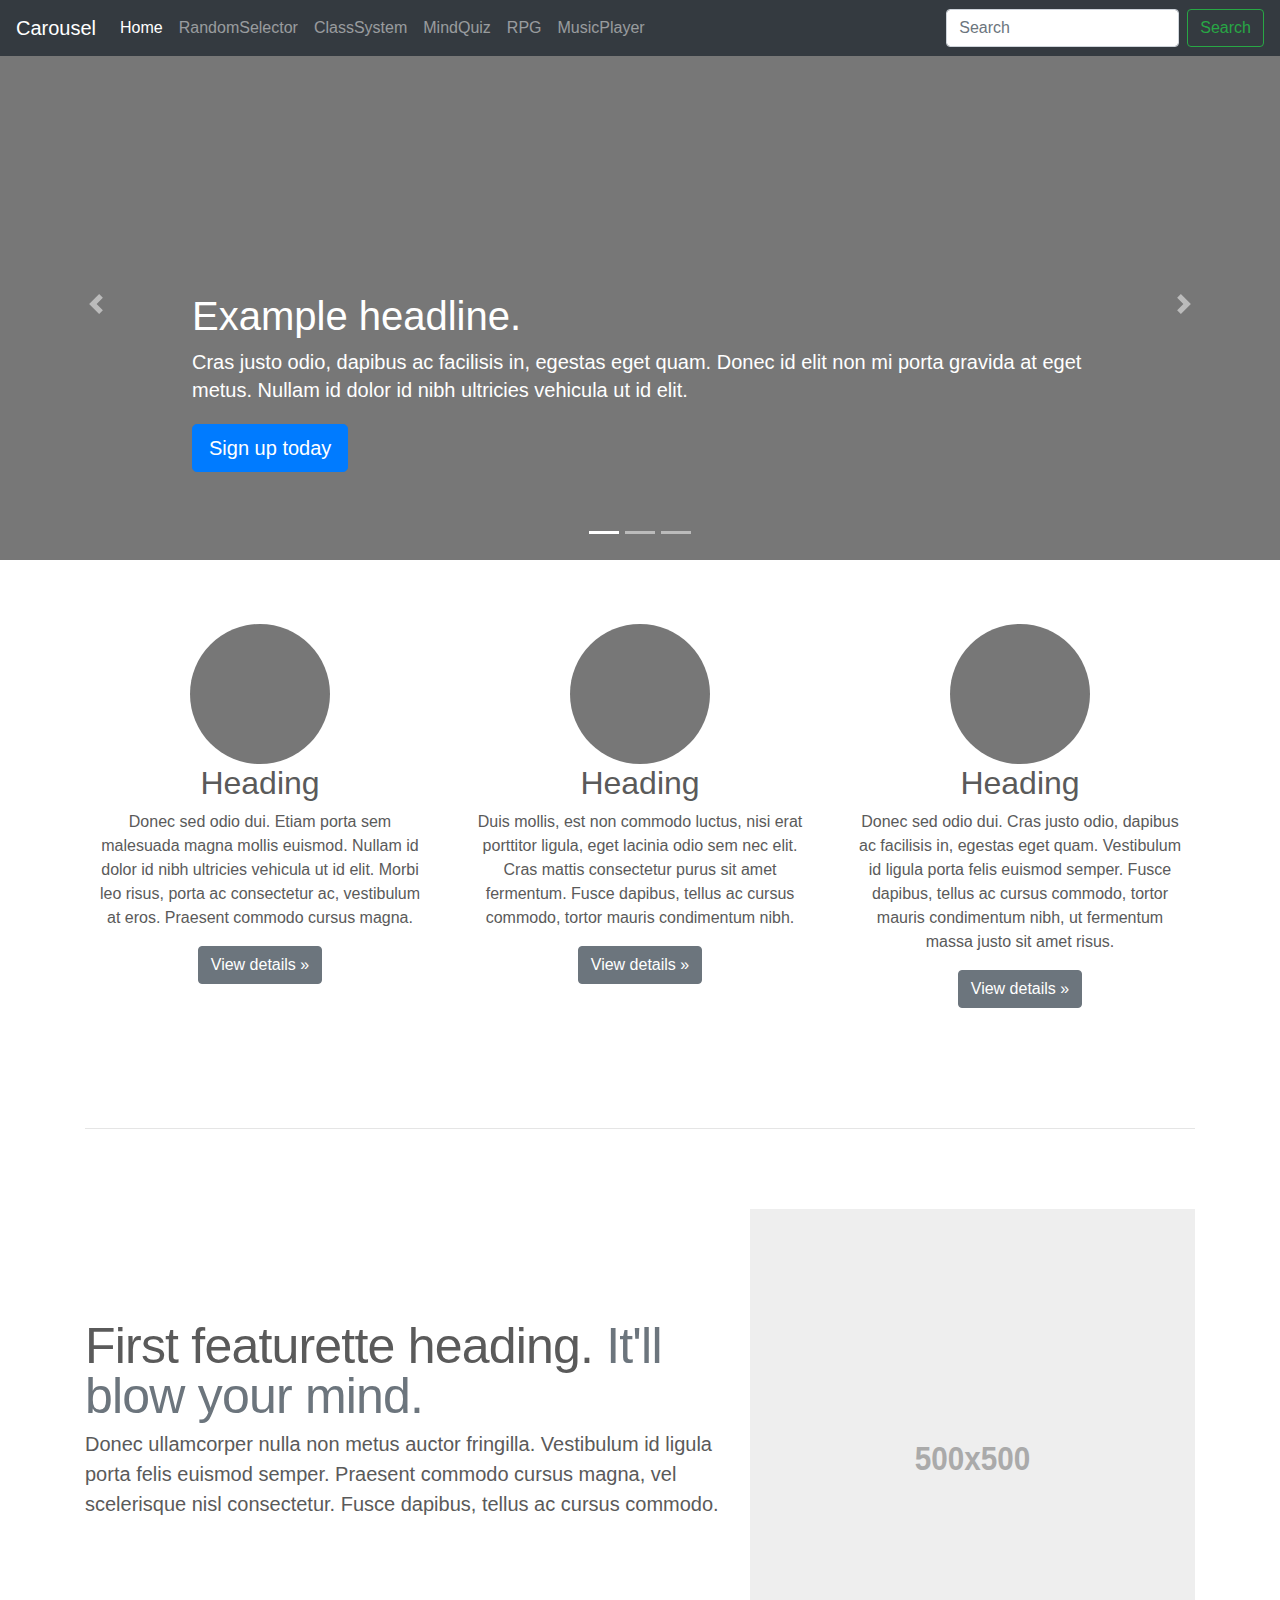
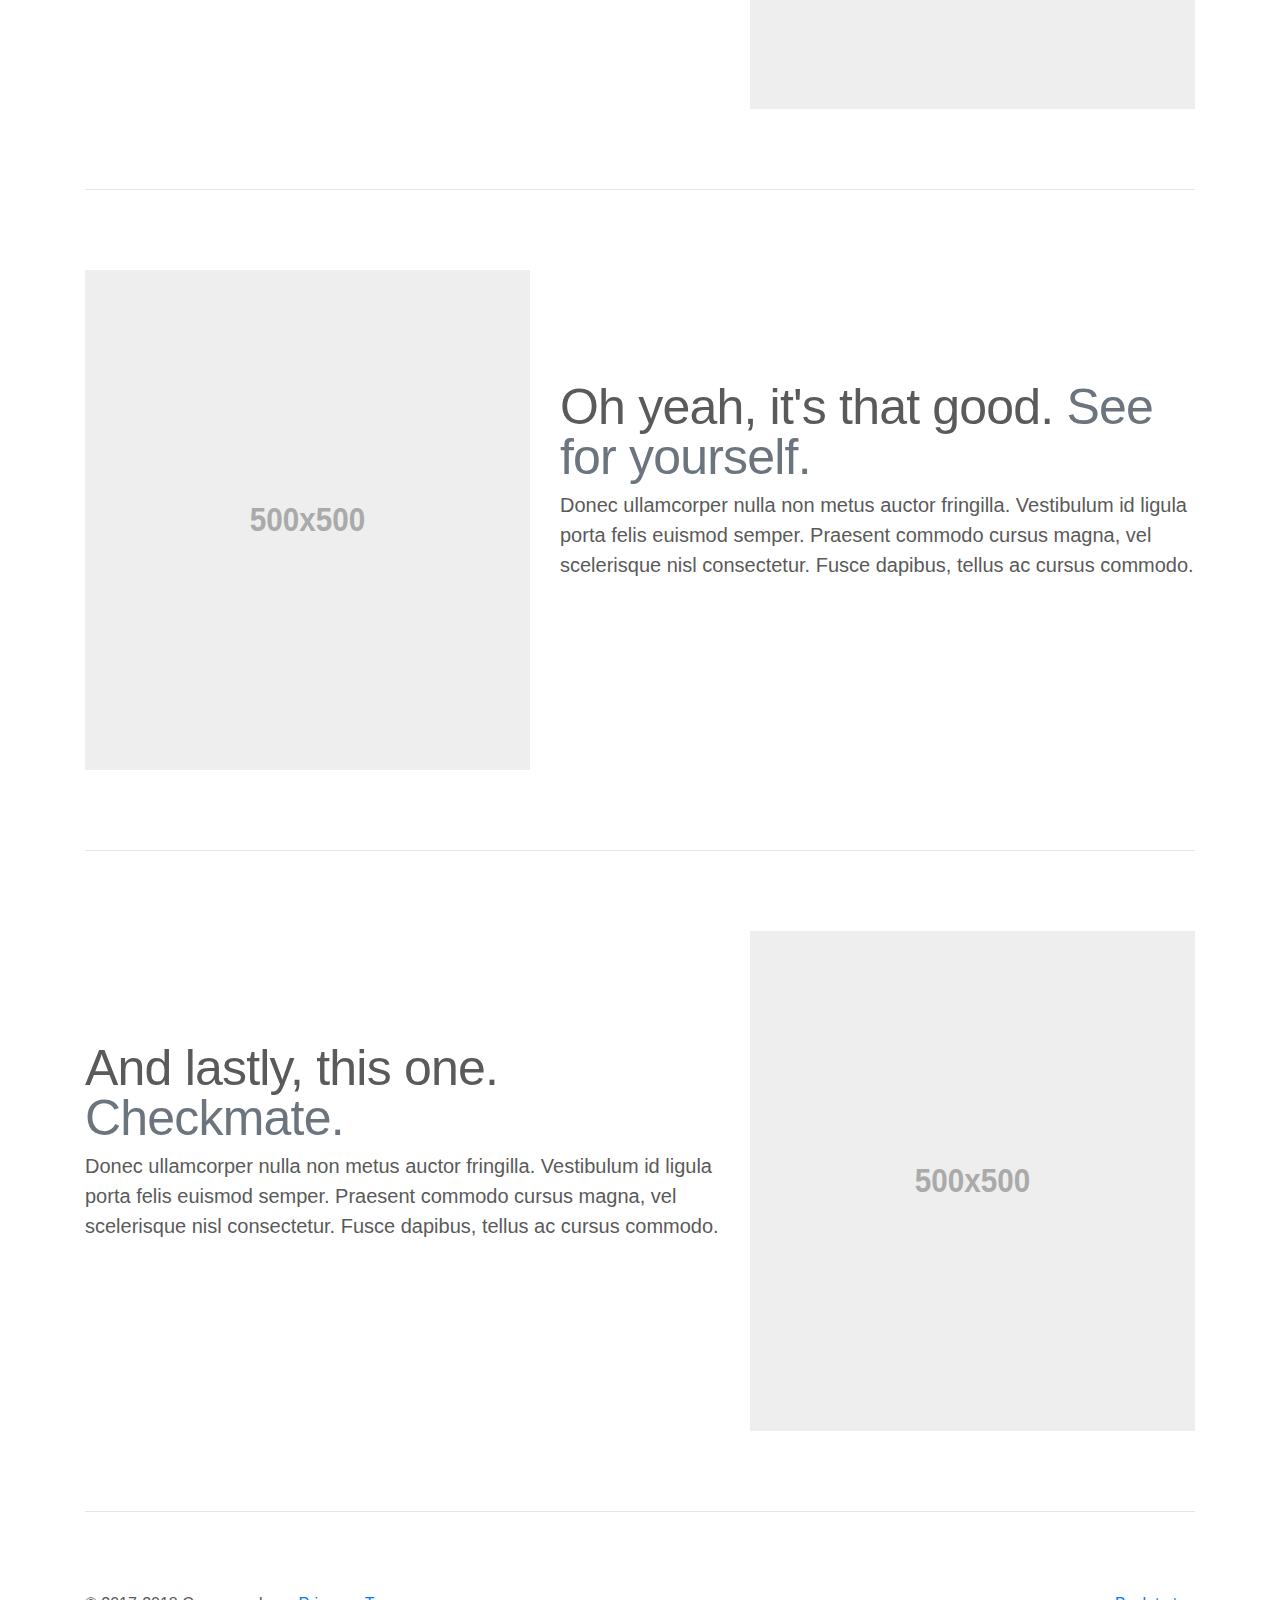
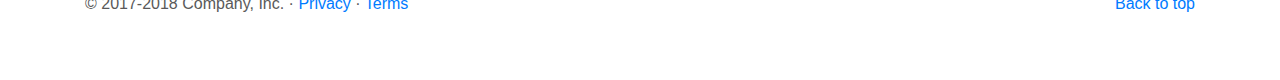
<file: index.html>
<!doctype html>
<html lang="en">
  <head>
    <meta charset="utf-8">
    <meta name="viewport" content="width=device-width, initial-scale=1, shrink-to-fit=no">
    <meta name="description" content="">
    <meta name="author" content="">
    <link rel="icon" href="favicon.ico">

    <title>Carousel Template for Bootstrap</title>

    <!-- Bootstrap core CSS -->
    <link href="dist/css/bootstrap.min.css" rel="stylesheet">

    <!-- Custom styles for this template -->
    <link href="carousel.css" rel="stylesheet">
  </head>
  <body>

    <header>
      <nav class="navbar navbar-expand-md navbar-dark fixed-top bg-dark">
        <a class="navbar-brand" href="#">Carousel</a>
        <button class="navbar-toggler" type="button" data-toggle="collapse" data-target="#navbarCollapse" aria-controls="navbarCollapse" aria-expanded="false" aria-label="Toggle navigation">
          <span class="navbar-toggler-icon"></span>
        </button>
        <div class="collapse navbar-collapse" id="navbarCollapse">
          <ul class="navbar-nav mr-auto">
            <li class="nav-item active">
              <a class="nav-link" href="#">Home <span class="sr-only">(current)</span></a>
            </li>
            <li class="nav-item">
              <a class="nav-link" href="RandomSelector.html">RandomSelector</a>
            </li>
            <li class="nav-item">
              <a class="nav-link" href="ClassSystem.html">ClassSystem</a>
            </li>
            <li class="nav-item">
              <a class="nav-link" href="ClassSystem.html">MindQuiz</a>
            </li>
            <li class="nav-item">
              <a class="nav-link" href="ClassSystem.html">RPG</a>
            </li>
            <li class="nav-item">
              <a class="nav-link" href="ClassSystem.html">MusicPlayer</a>
            </li>
            <!-- <li class="nav-item">
              <a class="nav-link disabled" href="#">Disabled</a>
            </li> -->
          </ul>
          <form class="form-inline mt-2 mt-md-0">
            <input class="form-control mr-sm-2" type="text" placeholder="Search" aria-label="Search">
            <button class="btn btn-outline-success my-2 my-sm-0" type="submit">Search</button>
          </form>
        </div>
      </nav>
    </header>

    <main role="main">

      <div id="myCarousel" class="carousel slide" data-ride="carousel">
        <ol class="carousel-indicators">
          <li data-target="#myCarousel" data-slide-to="0" class="active"></li>
          <li data-target="#myCarousel" data-slide-to="1"></li>
          <li data-target="#myCarousel" data-slide-to="2"></li>
        </ol>
        <div class="carousel-inner">
          <div class="carousel-item active">
            <img class="first-slide" src="[data-uri]" alt="First slide">
            <div class="container">
              <div class="carousel-caption text-left">
                <h1>Example headline.</h1>
                <p>Cras justo odio, dapibus ac facilisis in, egestas eget quam. Donec id elit non mi porta gravida at eget metus. Nullam id dolor id nibh ultricies vehicula ut id elit.</p>
                <p><a class="btn btn-lg btn-primary" href="#" role="button">Sign up today</a></p>
              </div>
            </div>
          </div>
          <div class="carousel-item">
            <img class="second-slide" src="[data-uri]" alt="Second slide">
            <div class="container">
              <div class="carousel-caption">
                <h1>Another example headline.</h1>
                <p>Cras justo odio, dapibus ac facilisis in, egestas eget quam. Donec id elit non mi porta gravida at eget metus. Nullam id dolor id nibh ultricies vehicula ut id elit.</p>
                <p><a class="btn btn-lg btn-primary" href="#" role="button">Learn more</a></p>
              </div>
            </div>
          </div>
          <div class="carousel-item">
            <img class="third-slide" src="[data-uri]" alt="Third slide">
            <div class="container">
              <div class="carousel-caption text-right">
                <h1>One more for good measure.</h1>
                <p>Cras justo odio, dapibus ac facilisis in, egestas eget quam. Donec id elit non mi porta gravida at eget metus. Nullam id dolor id nibh ultricies vehicula ut id elit.</p>
                <p><a class="btn btn-lg btn-primary" href="#" role="button">Browse gallery</a></p>
              </div>
            </div>
          </div>
        </div>
        <a class="carousel-control-prev" href="#myCarousel" role="button" data-slide="prev">
          <span class="carousel-control-prev-icon" aria-hidden="true"></span>
          <span class="sr-only">Previous</span>
        </a>
        <a class="carousel-control-next" href="#myCarousel" role="button" data-slide="next">
          <span class="carousel-control-next-icon" aria-hidden="true"></span>
          <span class="sr-only">Next</span>
        </a>
      </div>


      <!-- Marketing messaging and featurettes
      ================================================== -->
      <!-- Wrap the rest of the page in another container to center all the content. -->

      <div class="container marketing">

        <!-- Three columns of text below the carousel -->
        <div class="row">
          <div class="col-lg-4">
            <img class="rounded-circle" src="[data-uri]" alt="Generic placeholder image" width="140" height="140">
            <h2>Heading</h2>
            <p>Donec sed odio dui. Etiam porta sem malesuada magna mollis euismod. Nullam id dolor id nibh ultricies vehicula ut id elit. Morbi leo risus, porta ac consectetur ac, vestibulum at eros. Praesent commodo cursus magna.</p>
            <p><a class="btn btn-secondary" href="#" role="button">View details &raquo;</a></p>
          </div><!-- /.col-lg-4 -->
          <div class="col-lg-4">
            <img class="rounded-circle" src="[data-uri]" alt="Generic placeholder image" width="140" height="140">
            <h2>Heading</h2>
            <p>Duis mollis, est non commodo luctus, nisi erat porttitor ligula, eget lacinia odio sem nec elit. Cras mattis consectetur purus sit amet fermentum. Fusce dapibus, tellus ac cursus commodo, tortor mauris condimentum nibh.</p>
            <p><a class="btn btn-secondary" href="#" role="button">View details &raquo;</a></p>
          </div><!-- /.col-lg-4 -->
          <div class="col-lg-4">
            <img class="rounded-circle" src="[data-uri]" alt="Generic placeholder image" width="140" height="140">
            <h2>Heading</h2>
            <p>Donec sed odio dui. Cras justo odio, dapibus ac facilisis in, egestas eget quam. Vestibulum id ligula porta felis euismod semper. Fusce dapibus, tellus ac cursus commodo, tortor mauris condimentum nibh, ut fermentum massa justo sit amet risus.</p>
            <p><a class="btn btn-secondary" href="#" role="button">View details &raquo;</a></p>
          </div><!-- /.col-lg-4 -->
        </div><!-- /.row -->


        <!-- START THE FEATURETTES -->

        <hr class="featurette-divider">

        <div class="row featurette">
          <div class="col-md-7">
            <h2 class="featurette-heading">First featurette heading. <span class="text-muted">It'll blow your mind.</span></h2>
            <p class="lead">Donec ullamcorper nulla non metus auctor fringilla. Vestibulum id ligula porta felis euismod semper. Praesent commodo cursus magna, vel scelerisque nisl consectetur. Fusce dapibus, tellus ac cursus commodo.</p>
          </div>
          <div class="col-md-5">
            <img class="featurette-image img-fluid mx-auto" data-src="holder.js/500x500/auto" alt="Generic placeholder image">
          </div>
        </div>

        <hr class="featurette-divider">

        <div class="row featurette">
          <div class="col-md-7 order-md-2">
            <h2 class="featurette-heading">Oh yeah, it's that good. <span class="text-muted">See for yourself.</span></h2>
            <p class="lead">Donec ullamcorper nulla non metus auctor fringilla. Vestibulum id ligula porta felis euismod semper. Praesent commodo cursus magna, vel scelerisque nisl consectetur. Fusce dapibus, tellus ac cursus commodo.</p>
          </div>
          <div class="col-md-5 order-md-1">
            <img class="featurette-image img-fluid mx-auto" data-src="holder.js/500x500/auto" alt="Generic placeholder image">
          </div>
        </div>

        <hr class="featurette-divider">

        <div class="row featurette">
          <div class="col-md-7">
            <h2 class="featurette-heading">And lastly, this one. <span class="text-muted">Checkmate.</span></h2>
            <p class="lead">Donec ullamcorper nulla non metus auctor fringilla. Vestibulum id ligula porta felis euismod semper. Praesent commodo cursus magna, vel scelerisque nisl consectetur. Fusce dapibus, tellus ac cursus commodo.</p>
          </div>
          <div class="col-md-5">
            <img class="featurette-image img-fluid mx-auto" data-src="holder.js/500x500/auto" alt="Generic placeholder image">
          </div>
        </div>

        <hr class="featurette-divider">

        <!-- /END THE FEATURETTES -->

      </div><!-- /.container -->


      <!-- FOOTER -->
      <footer class="container">
        <p class="float-right"><a href="#">Back to top</a></p>
        <p>&copy; 2017-2018 Company, Inc. &middot; <a href="#">Privacy</a> &middot; <a href="#">Terms</a></p>
      </footer>
    </main>

    <!-- Bootstrap core JavaScript
    ================================================== -->
    <!-- Placed at the end of the document so the pages load faster -->
    <script src="https://code.jquery.com/jquery-3.3.1.slim.min.js" integrity="sha384-q8i/X+965DzO0rT7abK41JStQIAqVgRVzpbzo5smXKp4YfRvH+8abtTE1Pi6jizo" crossorigin="anonymous"></script>
    <script>window.jQuery || document.write('<script src="assets/js/vendor/jquery-slim.min.js"><\/script>')</script>
    <script src="assets/js/vendor/popper.min.js"></script>
    <script src="dist/js/bootstrap.min.js"></script>
    <!-- Just to make our placeholder images work. Don't actually copy the next line! -->
    <script src="assets/js/vendor/holder.min.js"></script>
  </body>
</html>
</file>
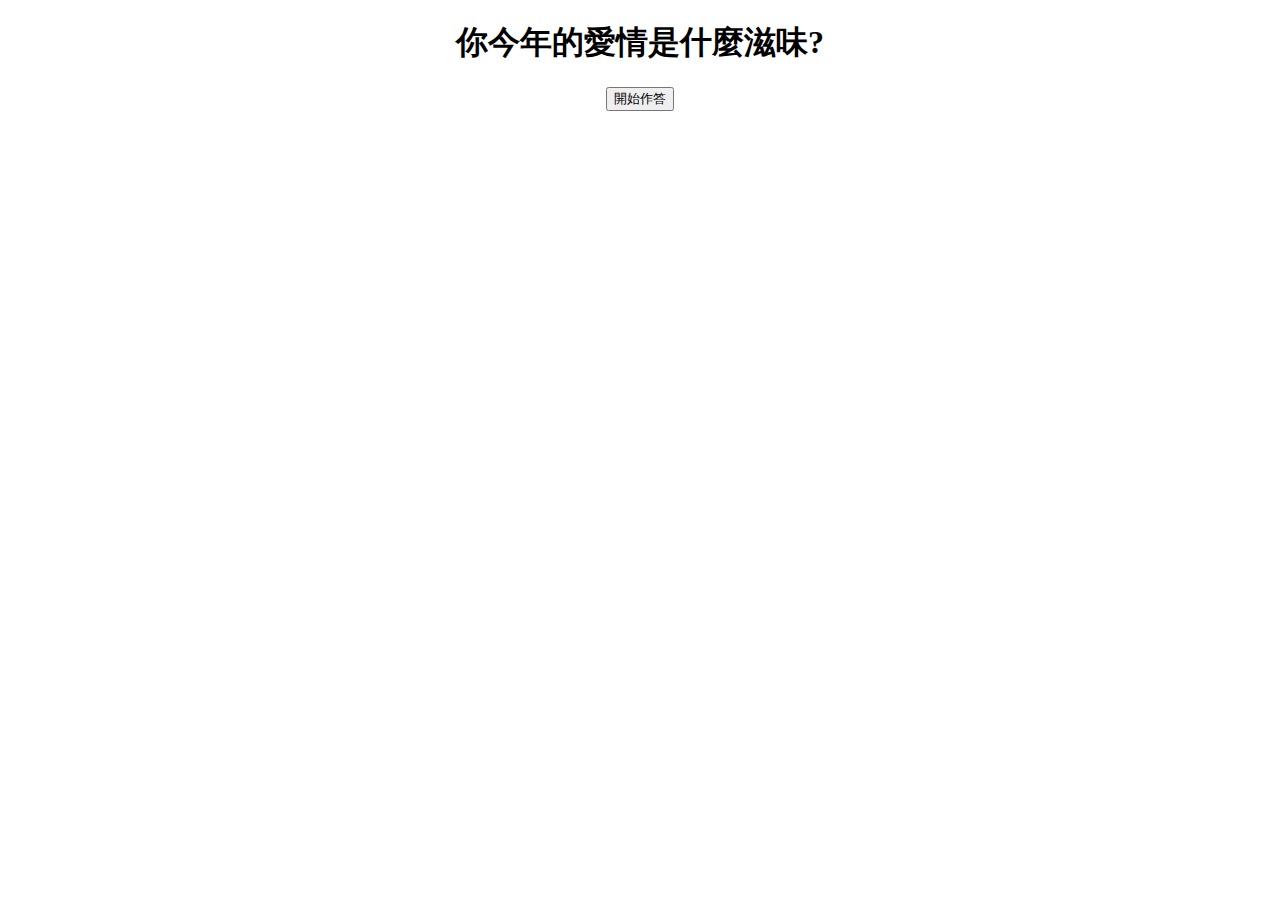
<file: MindQuiz/index.html>
<!DOCTYPE html>
<html>
    <head>
        <meta charset="utf-8">
        <title>Mind Quiz</title>
        <link rel="stylesheet" href="style.css">
    </head>
    <body>
        <h1>你今年的愛情是什麼滋味?</h1>
        <div>
            <h2 id="question"></h2>
            <div id="options"></div>
        </div>
        <input id="startButton" type="button" value="開始作答">
        <script src="https://code.jquery.com/jquery-3.6.0.min.js"></script>
        <script src="data.js"></script>
        <script src="main.js"></script>
    </body>
</html>
</file>
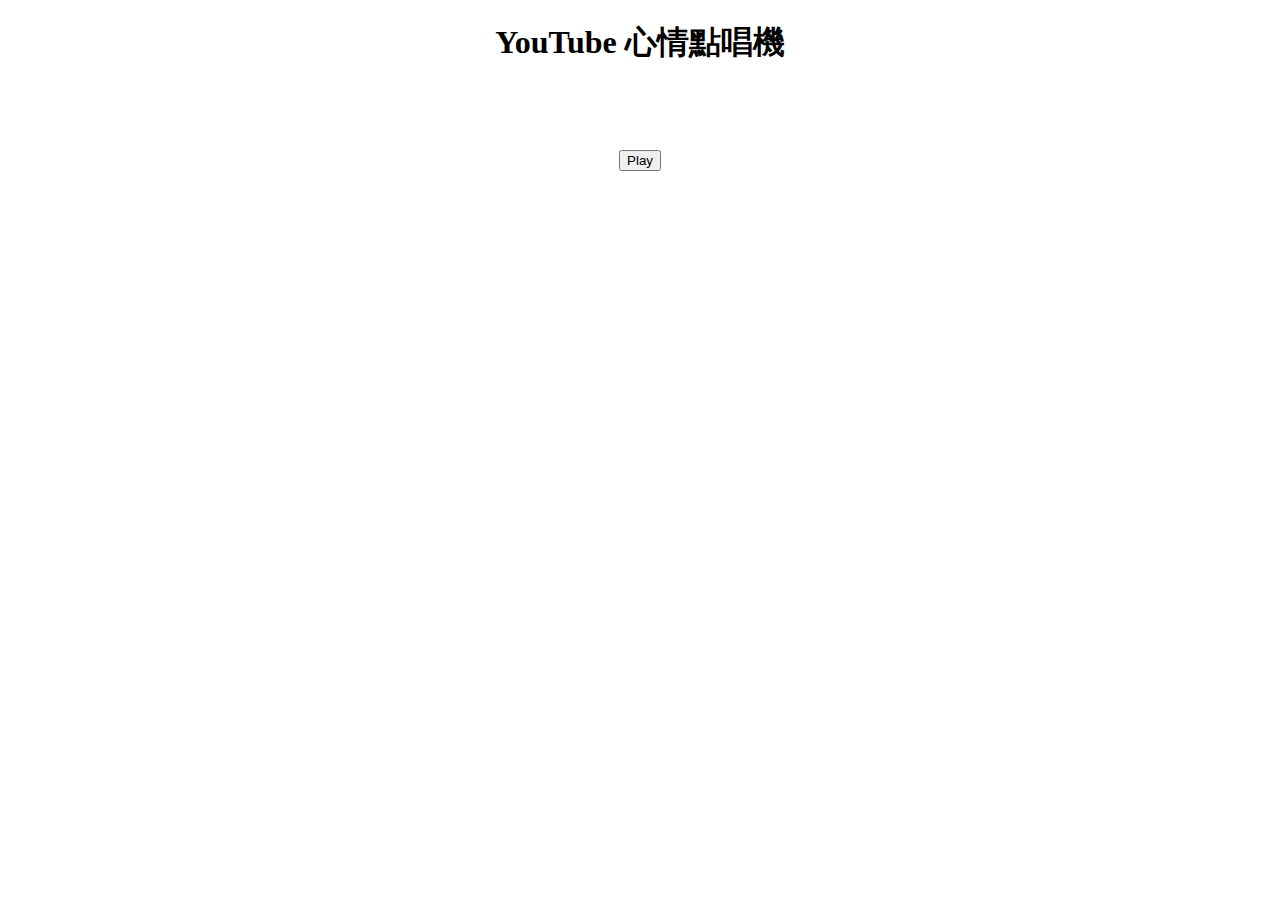
<file: MusicPlayer/index.html>
<!DOCTYPE html>
<html>
    <head>
        <meta charset="utf-8">
        <title>Music Player</title>
        <link rel="stylesheet" href="style.css">
    </head>
    <body>
        <h1>YouTube 心情點唱機</h1>
        <h2></h2><!--播放歌曲名稱放這裡-->
        <div id="player"></div><!-- YouTube Video Player -->
        <br>
        <input id="playButton" type="button" value="Play">
        <script src="https://code.jquery.com/jquery-3.6.0.min.js"></script>
        <script src="https://www.youtube.com/iframe_api"></script>
        <script src="playList.js"></script>
        <script src="main.js"></script>
    </body>
</html>
</file>
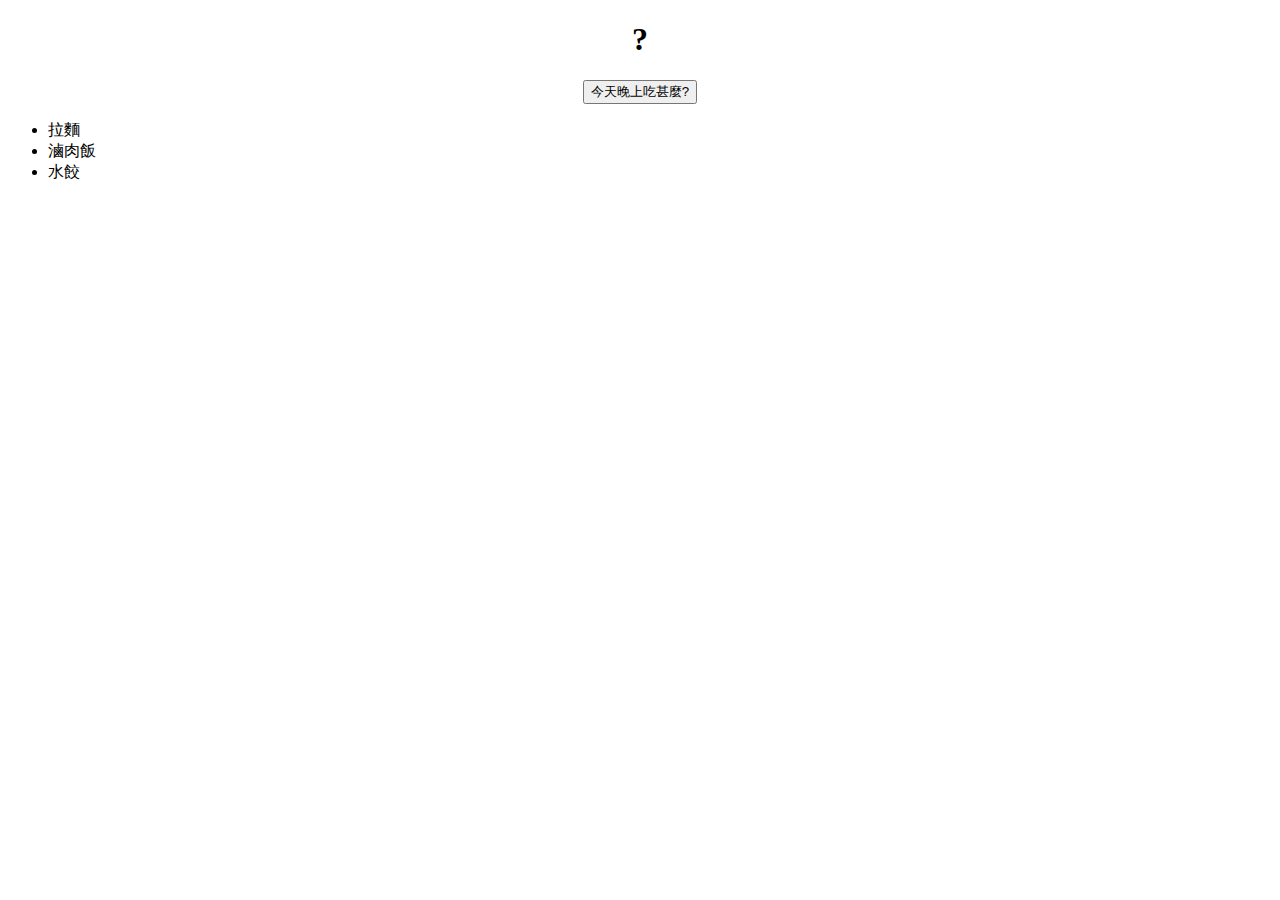
<file: RandomSelector/index.html>
<!DOCTYPE html>
<html>
    <head>
        <meta charset="utf-8">
        <meta http-equiv="X-UA-Compatible" content="IE=edge">
        <title></title>
        <meta name="description" content="">
        <meta name="viewport" content="width=device-width, initial-scale=1">
        <link rel="stylesheet" href="style.css">
    </head>
    <body>
        <h1>?</h1>
        <input type="button" value="今天晚上吃甚麼?">
        <ul id="choices">
            <li>拉麵</li>
            <li>滷肉飯</li>
            <li>水餃</li>
        </ul>
        <div id="img_space"></div>

        <script src="https://code.jquery.com/jquery-3.6.0.min.js"></script>
        <script src="main.js" async defer></script>
    </body>
</html>
</file>
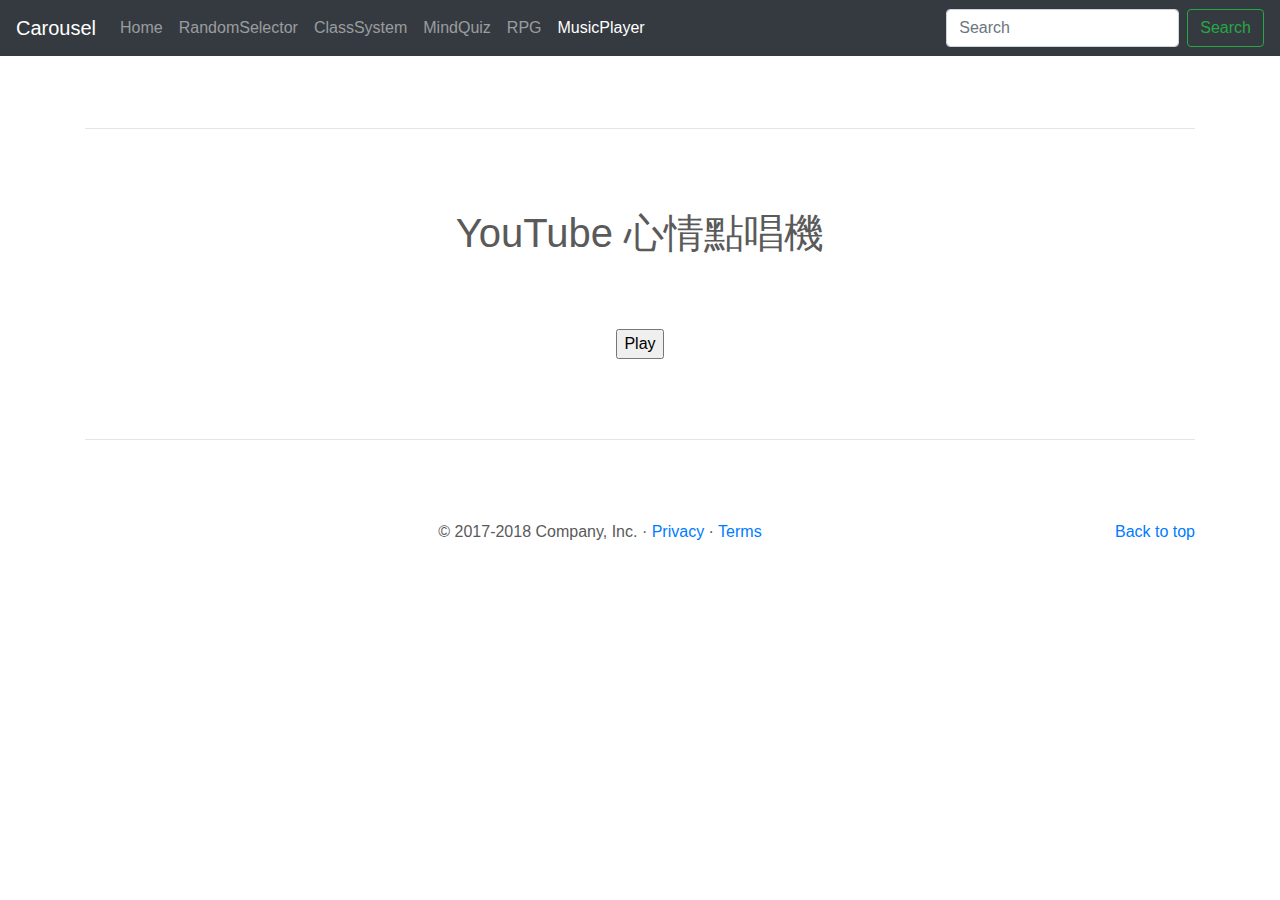
<file: MusicPlayer.html>
<!doctype html>
<html lang="en">
  <head>
    <meta charset="utf-8">
    <meta name="viewport" content="width=device-width, initial-scale=1, shrink-to-fit=no">
    <meta name="description" content="">
    <meta name="author" content="">
    <link rel="icon" href="favicon.ico">

    <!-- <link href="https://code.jquery.com/ui/1.10.4/themes/ui-lightness/jquery-ui.css" rel="stylesheet"> 
    <script src="https://code.jquery.com/jquery-1.10.2.js"></script>
    <script src="https://code.jquery.com/ui/1.10.4/jquery-ui.js"></script> -->

    <title>Carousel Template for Bootstrap</title>

    <!-- Bootstrap core CSS -->
    <link href="dist/css/bootstrap.min.css" rel="stylesheet">
    <link href="MusicPlayer/style.css" rel="stylesheet">

    <!-- Custom styles for this template -->
    <link href="carousel.css" rel="stylesheet">

    <script>
      $(function() {
          $( "#datepicker-widget-format" ).datepicker();
      });
    </script>
  </head>
  <body>

    <header>
      <nav class="navbar navbar-expand-md navbar-dark fixed-top bg-dark">
        <a class="navbar-brand" href="#">Carousel</a>
        <button class="navbar-toggler" type="button" data-toggle="collapse" data-target="#navbarCollapse" aria-controls="navbarCollapse" aria-expanded="false" aria-label="Toggle navigation">
          <span class="navbar-toggler-icon"></span>
        </button>
        <div class="collapse navbar-collapse" id="navbarCollapse">
          <ul class="navbar-nav mr-auto">
            <li class="nav-item">
              <a class="nav-link" href="index.html">Home</a>
            </li>
            <li class="nav-item">
                <a class="nav-link" href="RandomSelector.html">RandomSelector</a>
            </li>
            <li class="nav-item">
              <a class="nav-link" href="ClassSystem.html">ClassSystem</a>
            </li>
            <li class="nav-item">
              <a class="nav-link" href="MindQuiz.html">MindQuiz</a>
            </li>
            <li class="nav-item">
              <a class="nav-link" href="RPG.html">RPG</a>
            </li>
            <li class="nav-item active">
              <a class="nav-link" href="#">MusicPlayer<span class="sr-only">(current)</span></a>
            </li>
            <!-- <li class="nav-item">
              <a class="nav-link disabled" href="#">Disabled</a>
            </li> -->
          </ul>
          <form class="form-inline mt-2 mt-md-0">
            <input class="form-control mr-sm-2" type="text" placeholder="Search" aria-label="Search">
            <button class="btn btn-outline-success my-2 my-sm-0" type="submit">Search</button>
          </form>
        </div>
      </nav>
    </header>

    <main role="main">
      <!-- Marketing messaging and featurettes
      ================================================== -->
      <!-- Wrap the rest of the page in another container to center all the content. -->

      <div class="container marketing">
        <hr class="featurette-divider">

        <h1>YouTube 心情點唱機</h1>
        <h2 id="MusicName"></h2><!--播放歌曲名稱放這裡-->
        <div id="player"></div><!-- YouTube Video Player -->
        <br>
        <input id="playButton" type="button" value="Play">
        <script src="https://code.jquery.com/jquery-3.6.0.min.js"></script>
        <script src="https://www.youtube.com/iframe_api"></script>
        <script src="MusicPlayer/playList.js"></script>
        <script src="MusicPlayer/main.js"></script>

        <hr class="featurette-divider">
      </div><!-- /.container -->


      <!-- FOOTER -->
      <footer class="container">
        <p class="float-right"><a href="#">Back to top</a></p>
        <p>&copy; 2017-2018 Company, Inc. &middot; <a href="#">Privacy</a> &middot; <a href="#">Terms</a></p>
      </footer>
    </main>

    <!-- Bootstrap core JavaScript
    ================================================== -->
    <!-- Placed at the end of the document so the pages load faster -->
    <!-- <script src="https://code.jquery.com/jquery-3.3.1.slim.min.js" integrity="sha384-q8i/X+965DzO0rT7abK41JStQIAqVgRVzpbzo5smXKp4YfRvH+8abtTE1Pi6jizo" crossorigin="anonymous"></script>
    <script>window.jQuery || document.write('<script src="assets/js/vendor/jquery-slim.min.js"><\/script>')</script> -->
    <script src="assets/js/vendor/popper.min.js"></script>
    <script src="dist/js/bootstrap.min.js"></script>
    <!-- Just to make our placeholder images work. Don't actually copy the next line! -->
    <script src="assets/js/vendor/holder.min.js"></script>
    <!-- <script src="random_selector/main.js" async defer></script> -->
  </body>
</html>
</file>
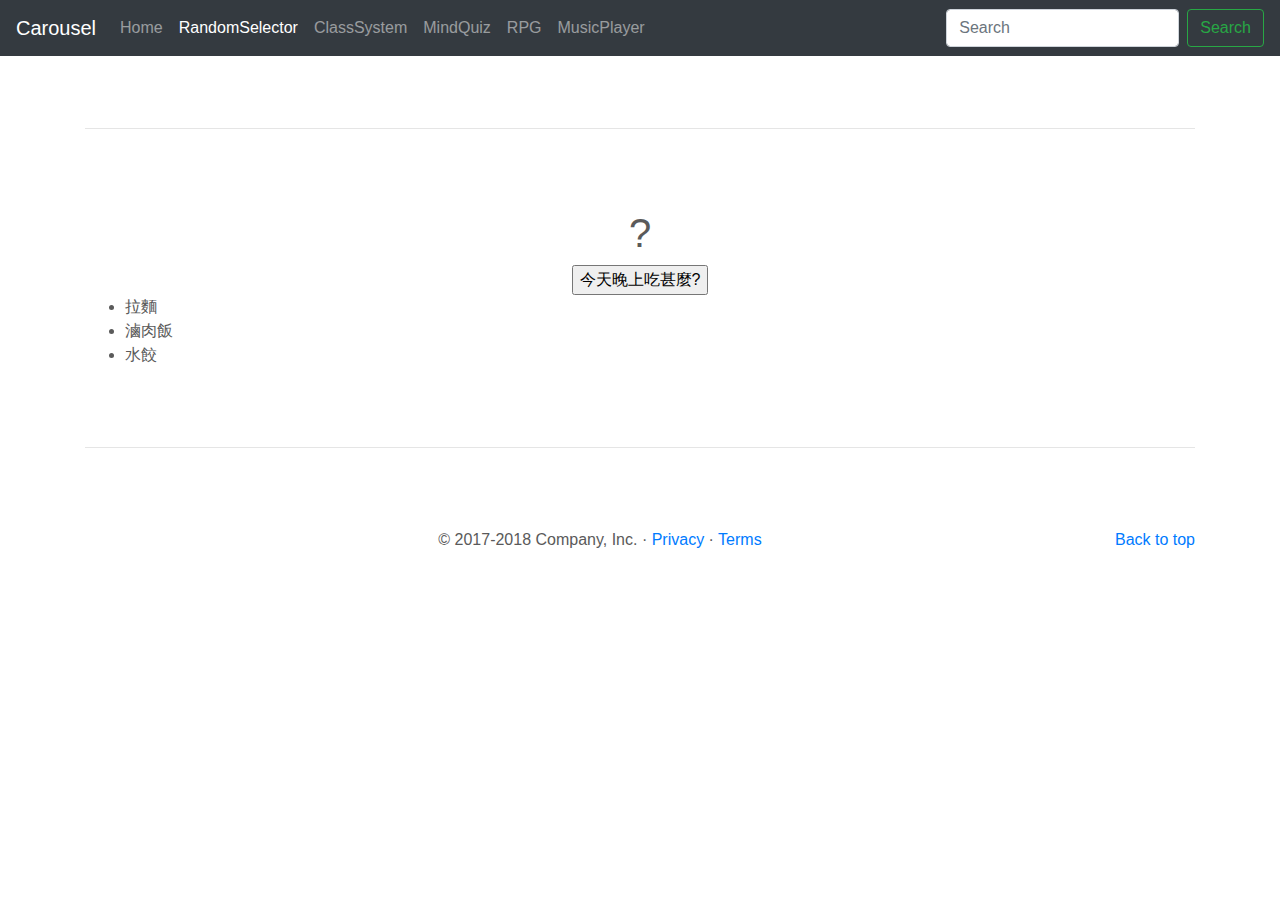
<file: RandomSelector.html>
<!doctype html>
<html lang="en">
  <head>
    <meta charset="utf-8">
    <meta name="viewport" content="width=device-width, initial-scale=1, shrink-to-fit=no">
    <meta name="description" content="">
    <meta name="author" content="">
    <link rel="icon" href="favicon.ico">

    <title>Carousel Template for Bootstrap</title>

    <!-- Bootstrap core CSS -->
    <link href="dist/css/bootstrap.min.css" rel="stylesheet">
    <link href="RandomSelector/style.css" rel="stylesheet">

    <!-- Custom styles for this template -->
    <link href="carousel.css" rel="stylesheet">
  </head>
  <body>

    <header>
      <nav class="navbar navbar-expand-md navbar-dark fixed-top bg-dark">
        <a class="navbar-brand" href="#">Carousel</a>
        <button class="navbar-toggler" type="button" data-toggle="collapse" data-target="#navbarCollapse" aria-controls="navbarCollapse" aria-expanded="false" aria-label="Toggle navigation">
          <span class="navbar-toggler-icon"></span>
        </button>
        <div class="collapse navbar-collapse" id="navbarCollapse">
          <ul class="navbar-nav mr-auto">
            <li class="nav-item">
              <a class="nav-link" href="index.html">Home</a>
            </li>
            <li class="nav-item active">
                <a class="nav-link" href="#">RandomSelector<span class="sr-only">(current)</span></a>
            </li>
            <li class="nav-item">
              <a class="nav-link" href="ClassSystem.html">ClassSystem</a>
            </li>
            <li class="nav-item">
              <a class="nav-link" href="MindQuiz.html">MindQuiz</a>
            </li>
            <li class="nav-item">
              <a class="nav-link" href="RPG.html">RPG</a>
            </li>
            <li class="nav-item">
              <a class="nav-link" href="MusicPlayer.html">MusicPlayer</a>
            </li>
            <!-- <li class="nav-item">
              <a class="nav-link disabled" href="#">Disabled</a>
            </li> -->
          </ul>
          <form class="form-inline mt-2 mt-md-0">
            <input class="form-control mr-sm-2" type="text" placeholder="Search" aria-label="Search">
            <button class="btn btn-outline-success my-2 my-sm-0" type="submit">Search</button>
          </form>
        </div>
      </nav>
    </header>

    <main role="main">
      <!-- Marketing messaging and featurettes
      ================================================== -->
      <!-- Wrap the rest of the page in another container to center all the content. -->

      <div class="container marketing">
        <hr class="featurette-divider">

        <h1>?</h1>
        <input type="button" value="今天晚上吃甚麼?">
        <ul id="choices">
            <li>拉麵</li>
            <li>滷肉飯</li>
            <li>水餃</li>
        </ul>
        <div id="img_space"></div>

        <hr class="featurette-divider">

      </div><!-- /.container -->


      <!-- FOOTER -->
      <footer class="container">
        <p class="float-right"><a href="#">Back to top</a></p>
        <p>&copy; 2017-2018 Company, Inc. &middot; <a href="#">Privacy</a> &middot; <a href="#">Terms</a></p>
      </footer>
    </main>

    <!-- Bootstrap core JavaScript
    ================================================== -->
    <!-- Placed at the end of the document so the pages load faster -->
    <script src="https://code.jquery.com/jquery-3.3.1.slim.min.js" integrity="sha384-q8i/X+965DzO0rT7abK41JStQIAqVgRVzpbzo5smXKp4YfRvH+8abtTE1Pi6jizo" crossorigin="anonymous"></script>
    <script>window.jQuery || document.write('<script src="assets/js/vendor/jquery-slim.min.js"><\/script>')</script>
    <script src="assets/js/vendor/popper.min.js"></script>
    <script src="dist/js/bootstrap.min.js"></script>
    <!-- Just to make our placeholder images work. Don't actually copy the next line! -->
    <script src="assets/js/vendor/holder.min.js"></script>
    <script src="RandomSelector/main.js" async defer></script>
  </body>
</html>
</file>
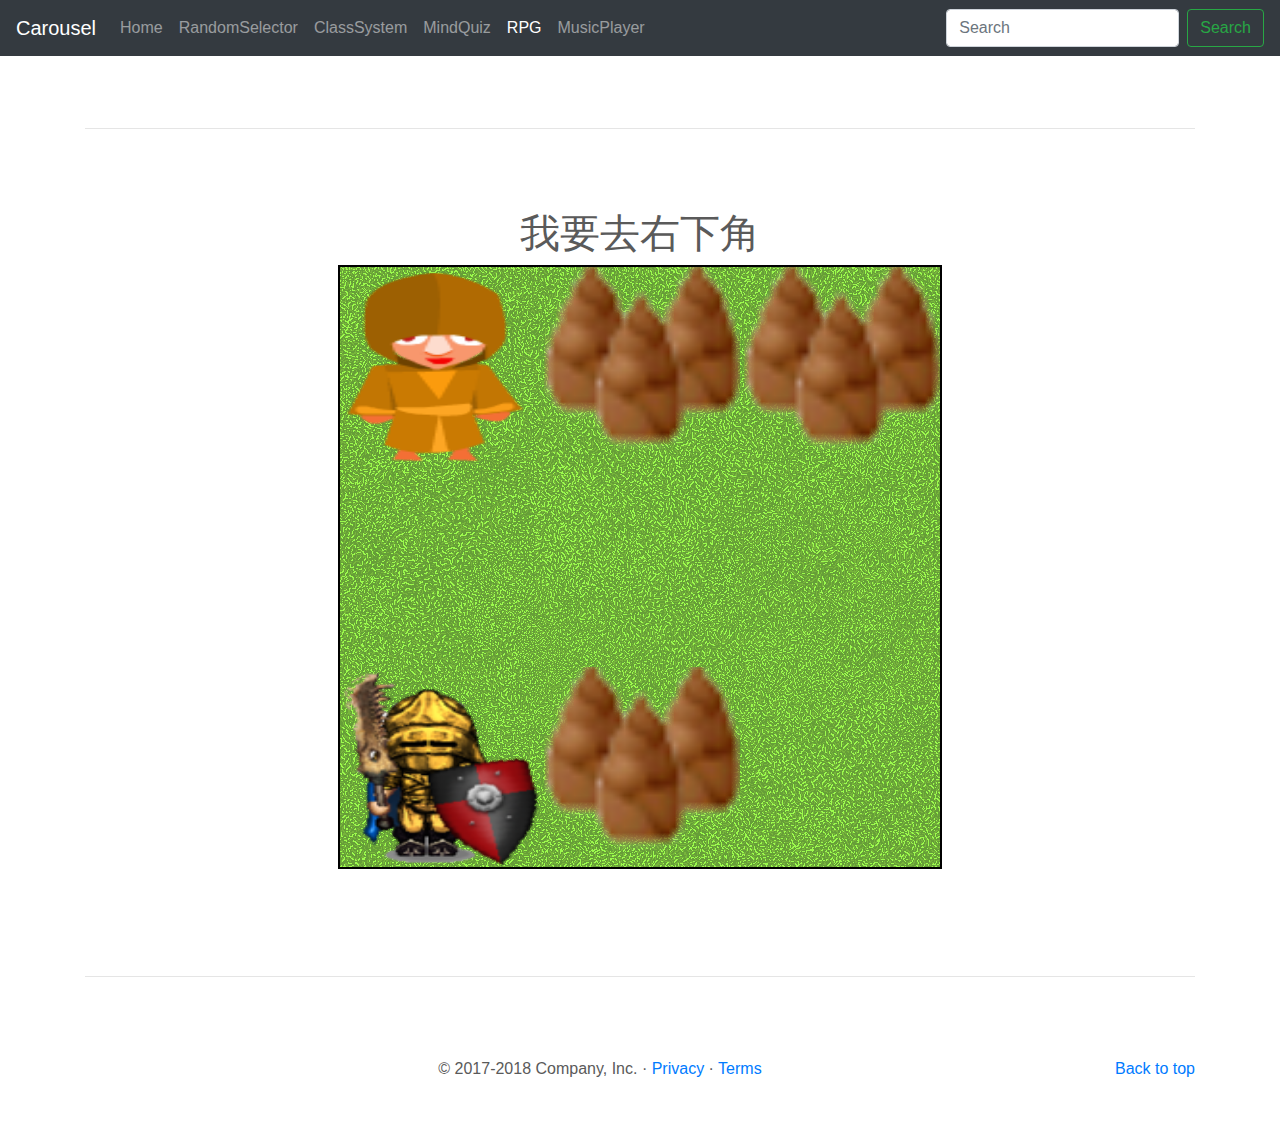
<file: RPG.html>
<!doctype html>
<html lang="en">
  <head>
    <meta charset="utf-8">
    <meta name="viewport" content="width=device-width, initial-scale=1, shrink-to-fit=no">
    <meta name="description" content="">
    <meta name="author" content="">
    <link rel="icon" href="favicon.ico">

    <!-- <link href="https://code.jquery.com/ui/1.10.4/themes/ui-lightness/jquery-ui.css" rel="stylesheet"> 
    <script src="https://code.jquery.com/jquery-1.10.2.js"></script>
    <script src="https://code.jquery.com/ui/1.10.4/jquery-ui.js"></script> -->

    <title>Carousel Template for Bootstrap</title>

    <!-- Bootstrap core CSS -->
    <link href="dist/css/bootstrap.min.css" rel="stylesheet">
    <link href="RPG/style.css" rel="stylesheet">

    <!-- Custom styles for this template -->
    <link href="carousel.css" rel="stylesheet">

    <script>
      $(function() {
          $( "#datepicker-widget-format" ).datepicker();
      });
    </script>
  </head>
  <body>

    <header>
      <nav class="navbar navbar-expand-md navbar-dark fixed-top bg-dark">
        <a class="navbar-brand" href="#">Carousel</a>
        <button class="navbar-toggler" type="button" data-toggle="collapse" data-target="#navbarCollapse" aria-controls="navbarCollapse" aria-expanded="false" aria-label="Toggle navigation">
          <span class="navbar-toggler-icon"></span>
        </button>
        <div class="collapse navbar-collapse" id="navbarCollapse">
          <ul class="navbar-nav mr-auto">
            <li class="nav-item">
              <a class="nav-link" href="index.html">Home</a>
            </li>
            <li class="nav-item">
                <a class="nav-link" href="RandomSelector.html">RandomSelector</a>
            </li>
            <li class="nav-item">
              <a class="nav-link" href="ClassSystem.html">ClassSystem</a>
            </li>
            <li class="nav-item">
              <a class="nav-link" href="MindQuiz.html">MindQuiz</a>
            </li>
            <li class="nav-item active">
              <a class="nav-link" href="#">RPG<span class="sr-only">(current)</span></a>
            </li>
            <li class="nav-item">
              <a class="nav-link" href="MusicPlayer.html">MusicPlayer</a>
            </li>
            <!-- <li class="nav-item">
              <a class="nav-link disabled" href="#">Disabled</a>
            </li> -->
          </ul>
          <form class="form-inline mt-2 mt-md-0">
            <input class="form-control mr-sm-2" type="text" placeholder="Search" aria-label="Search">
            <button class="btn btn-outline-success my-2 my-sm-0" type="submit">Search</button>
          </form>
        </div>
      </nav>
    </header>

    <main role="main">
      <!-- Marketing messaging and featurettes
      ================================================== -->
      <!-- Wrap the rest of the page in another container to center all the content. -->

      <div class="container marketing">
        <hr class="featurette-divider">

        <h1>我要去右下角</h1>
        <div>
            <canvas id="myCanvas" width="600" height="600"></canvas>
            <p id="talkBox"></p>
        </div>
        <script src="https://code.jquery.com/jquery-3.6.0.min.js"></script>
        <script src="RPG/main.js"></script>

        <hr class="featurette-divider">
      </div><!-- /.container -->


      <!-- FOOTER -->
      <footer class="container">
        <p class="float-right"><a href="#">Back to top</a></p>
        <p>&copy; 2017-2018 Company, Inc. &middot; <a href="#">Privacy</a> &middot; <a href="#">Terms</a></p>
      </footer>
    </main>

    <!-- Bootstrap core JavaScript
    ================================================== -->
    <!-- Placed at the end of the document so the pages load faster -->
    <!-- <script src="https://code.jquery.com/jquery-3.3.1.slim.min.js" integrity="sha384-q8i/X+965DzO0rT7abK41JStQIAqVgRVzpbzo5smXKp4YfRvH+8abtTE1Pi6jizo" crossorigin="anonymous"></script>
    <script>window.jQuery || document.write('<script src="assets/js/vendor/jquery-slim.min.js"><\/script>')</script> -->
    <script src="assets/js/vendor/popper.min.js"></script>
    <script src="dist/js/bootstrap.min.js"></script>
    <!-- Just to make our placeholder images work. Don't actually copy the next line! -->
    <script src="assets/js/vendor/holder.min.js"></script>
    <!-- <script src="random_selector/main.js" async defer></script> -->
  </body>
</html>
</file>
<file: carousel.css>
/* GLOBAL STYLES
-------------------------------------------------- */
/* Padding below the footer and lighter body text */

body {
  padding-top: 3rem;
  padding-bottom: 3rem;
  color: #5a5a5a;
}


/* CUSTOMIZE THE CAROUSEL
-------------------------------------------------- */

/* Carousel base class */
.carousel {
  margin-bottom: 4rem;
}
/* Since positioning the image, we need to help out the caption */
.carousel-caption {
  bottom: 3rem;
  z-index: 10;
}

/* Declare heights because of positioning of img element */
.carousel-item {
  height: 32rem;
  background-color: #777;
}
.carousel-item > img {
  position: absolute;
  top: 0;
  left: 0;
  min-width: 100%;
  height: 32rem;
}


/* MARKETING CONTENT
-------------------------------------------------- */

/* Center align the text within the three columns below the carousel */
.marketing .col-lg-4 {
  margin-bottom: 1.5rem;
  text-align: center;
}
.marketing h2 {
  font-weight: 400;
}
.marketing .col-lg-4 p {
  margin-right: .75rem;
  margin-left: .75rem;
}


/* Featurettes
------------------------- */

.featurette-divider {
  margin: 5rem 0; /* Space out the Bootstrap <hr> more */
}

/* Thin out the marketing headings */
.featurette-heading {
  font-weight: 300;
  line-height: 1;
  letter-spacing: -.05rem;
}


/* RESPONSIVE CSS
-------------------------------------------------- */

@media (min-width: 40em) {
  /* Bump up size of carousel content */
  .carousel-caption p {
    margin-bottom: 1.25rem;
    font-size: 1.25rem;
    line-height: 1.4;
  }

  .featurette-heading {
    font-size: 50px;
  }
}

@media (min-width: 62em) {
  .featurette-heading {
    margin-top: 7rem;
  }
}
</file>
<file: MindQuiz/style.css>
body{
    text-align: center;
}
</file>
<file: MusicPlayer/style.css>
body{
    text-align: center;
}
h2{
    /* 預留歌曲名稱顯示空間 */
    height: 32px;
    font-size: medium;
}
</file>
<file: RandomSelector/style.css>
body{
    text-align: center;
}

li{
    text-align: left;
}

img{
    width: 500px;
    height: 400px;
}
</file>
<file: RPG/style.css>
body{
    text-align: center;
}
canvas{
    border: 2px solid black;
    background-image: url(images/grasses68.gif);
}
#talkBox{
    height: 20px;
    color: brown;
    font-size: 26px;
    font-weight: bold;
}
</file>
